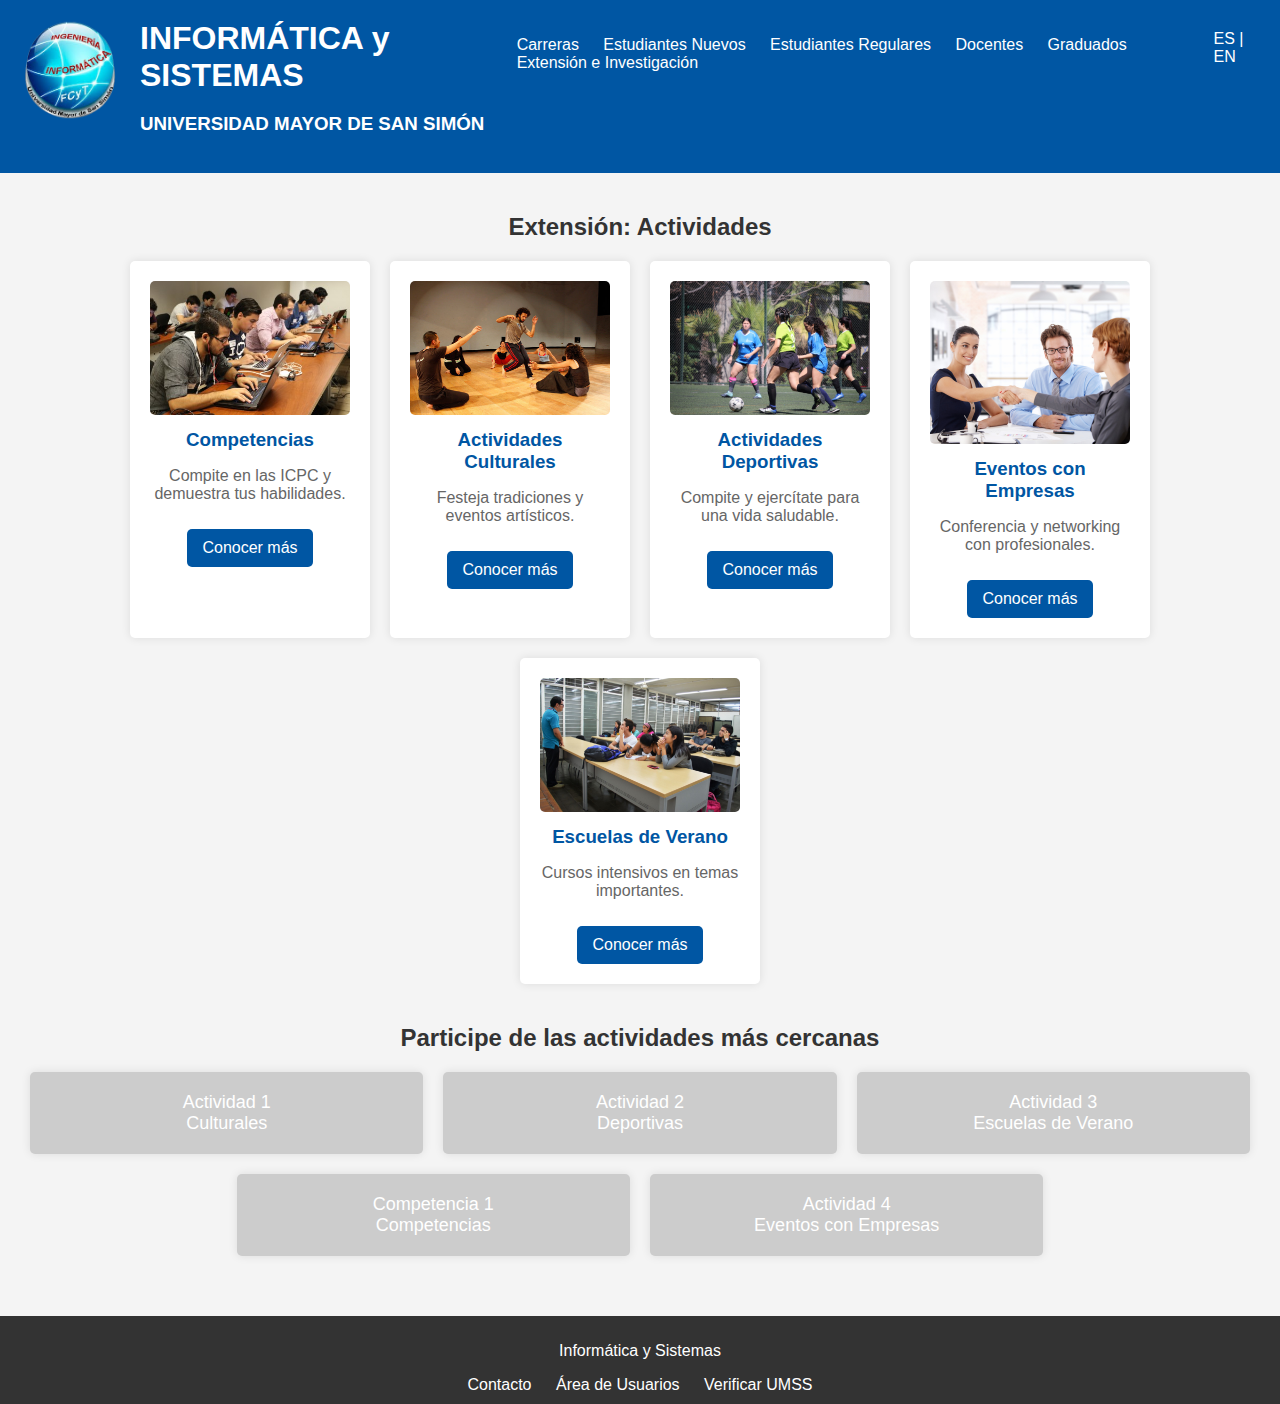
<file: index.html>
<!DOCTYPE html>
<html lang="es">
<head>
    <meta charset="UTF-8">
    <meta name="viewport" content="width=device-width, initial-scale=1.0">
    <title>Extensión: Actividades</title>
    <link rel="stylesheet" href="styles.css">
</head>
<body>
    <header>
        <div class="logo">
            <img src="./img/logo-removebg-preview.png" alt="Logo Informática y Sistemas">
        </div>
        <div class="title-container">
        <h1>INFORMÁTICA y SISTEMAS</h1>
        <h3>UNIVERSIDAD MAYOR DE SAN SIMÓN</h3>
        </div>
        <nav>
            <ul>
                <li><a href="#">Carreras</a></li>
                <li><a href="#">Estudiantes Nuevos</a></li>
                <li><a href="#">Estudiantes Regulares</a></li>
                <li><a href="#">Docentes</a></li>
                <li><a href="#">Graduados</a></li>
                <li><a href="#">Extensión e Investigación</a></li>
            </ul>
        </nav>
        <div class="language-selector">
            <a href="#">ES</a> | <a href="#">EN</a>
        </div>
    </header>
    <main>
        <section class="activities">
            <h2>Extensión: Actividades</h2>
            <div class="activities-grid">
                <div class="activity-card">
                    <img src="./img/comp.jpeg" alt="Competencias">
                    <h3>Competencias</h3>
                    <p>Compite en las ICPC y demuestra tus habilidades.</p>
                    <a href="#">Conocer más</a>
                </div>
                <div class="activity-card">
                    <img src="./img/cultu.jpg" alt="Actividades Culturales">
                    <h3>Actividades Culturales</h3>
                    <p>Festeja tradiciones y eventos artísticos.</p>
                    <a href="#">Conocer más</a>
                </div>
                <div class="activity-card">
                    <img src="./img/deporte.jpeg"" alt="Actividades Deportivas">
                    <h3>Actividades Deportivas</h3>
                    <p>Compite y ejercítate para una vida saludable.</p>
                    <a href="#">Conocer más</a>
                </div>
                <div class="activity-card">
                    <img src="./img/empre.jpg" alt="Eventos con Empresas">
                    <h3>Eventos con Empresas</h3>
                    <p>Conferencia y networking con profesionales.</p>
                    <a href="#">Conocer más</a>
                </div>
                <div class="activity-card">
                    <img src="./img/verano.jfif" alt="Escuelas de Verano">
                    <h3>Escuelas de Verano</h3>
                    <p>Cursos intensivos en temas importantes.</p>
                    <a href="#">Conocer más</a>
                </div>
            </div>
        </section>
        <section class="upcoming-activities">
            <h2>Participe de las actividades más cercanas</h2>
            <div class="upcoming-activities-grid">
                <div class="upcoming-activity">Actividad 1<br>Culturales</div>
                <div class="upcoming-activity">Actividad 2<br>Deportivas</div>
                <div class="upcoming-activity">Actividad 3<br>Escuelas de Verano</div>
                <div class="upcoming-activity">Competencia 1<br>Competencias</div>
                <div class="upcoming-activity">Actividad 4<br>Eventos con Empresas</div>
            </div>
        </section>
    </main>
    <footer>
        <p>Informática y Sistemas</p>
        <div class="contact">
            <a href="#">Contacto</a>
            <a href="#">Área de Usuarios</a>
            <a href="#">Verificar UMSS</a>
        </div>
    </footer>
</body>
</html>
</file>
<file: styles.css>
body {
    font-family: Arial, sans-serif;
    margin: 0;
    padding: 0;
    background-color: #f4f4f4;
}

header {
    background-color: #0056a3;
    color: white;
    padding: 20px;
    display: flex;
    flex-direction: row; 
    align-items: flex-start;
    justify-content: flex-start; 
}

.title-container {
    display: flex;
    flex-direction: column;
    align-items: flex-start;
}


.title-container h1, .title-container h2 {
    margin: 0;
    width: 100%;
}

.logo img {
    max-width: 100px;
    margin-right: 20px; 
}


header h1, header h2, nav, .language-selector {
    margin-left: 20px; 
}

.left-panel {
    flex: 1;
    display: flex;
    flex-direction: column;
    gap: 20px;
}

header h1, header h2 {
    margin: 5px;
}

nav ul {
    list-style-type: none;
    padding: 0;
}

nav ul li {
    display: inline;
    margin: 0 10px;
}

nav ul li a {
    color: white;
    text-decoration: none;
}

.language-selector {
    margin-top: 10px;
}

.language-selector a {
    color: white;
    text-decoration: none;
}

main {
    padding: 20px;
}

.activities, .upcoming-activities {
    margin-bottom: 40px;
}

.activities h2, .upcoming-activities h2 {
    text-align: center;
    color: #333;
}

.activities-grid, .upcoming-activities-grid {
    display: flex;
    flex-wrap: wrap;
    justify-content: center;
    gap: 20px;
}

.activity-card, .upcoming-activity {
    background-color: white;
    border-radius: 5px;
    box-shadow: 0 0 10px rgba(0, 0, 0, 0.1);
    text-align: center;
    padding: 20px;
    width: 200px;
}

.activity-card img {
    max-width: 100%;
    border-radius: 5px;
}

.activity-card h3 {
    margin: 10px 0;
    color: #0056a3;
}

.activity-card p {
    color: #666;
}

.activity-card a {
    display: inline-block;
    margin-top: 10px;
    padding: 10px 15px;
    background-color: #0056a3;
    color: white;
    text-decoration: none;
    border-radius: 5px;
}

.activity-card a:hover {
    background-color: #004080;
}

.upcoming-activity {
    background-color: #ccc;
    padding: 20px;
    border-radius: 5px;
    width: calc(33.333% - 20px);
    box-sizing: border-box;
    text-align: center;
    color: white;
    font-size: 18px;
}

footer {
    background-color: #333;
    color: white;
    text-align: center;
    padding: 10px 0;
}

footer .contact a {
    color: white;
    margin: 0 10px;
    text-decoration: none;
}
</file>
